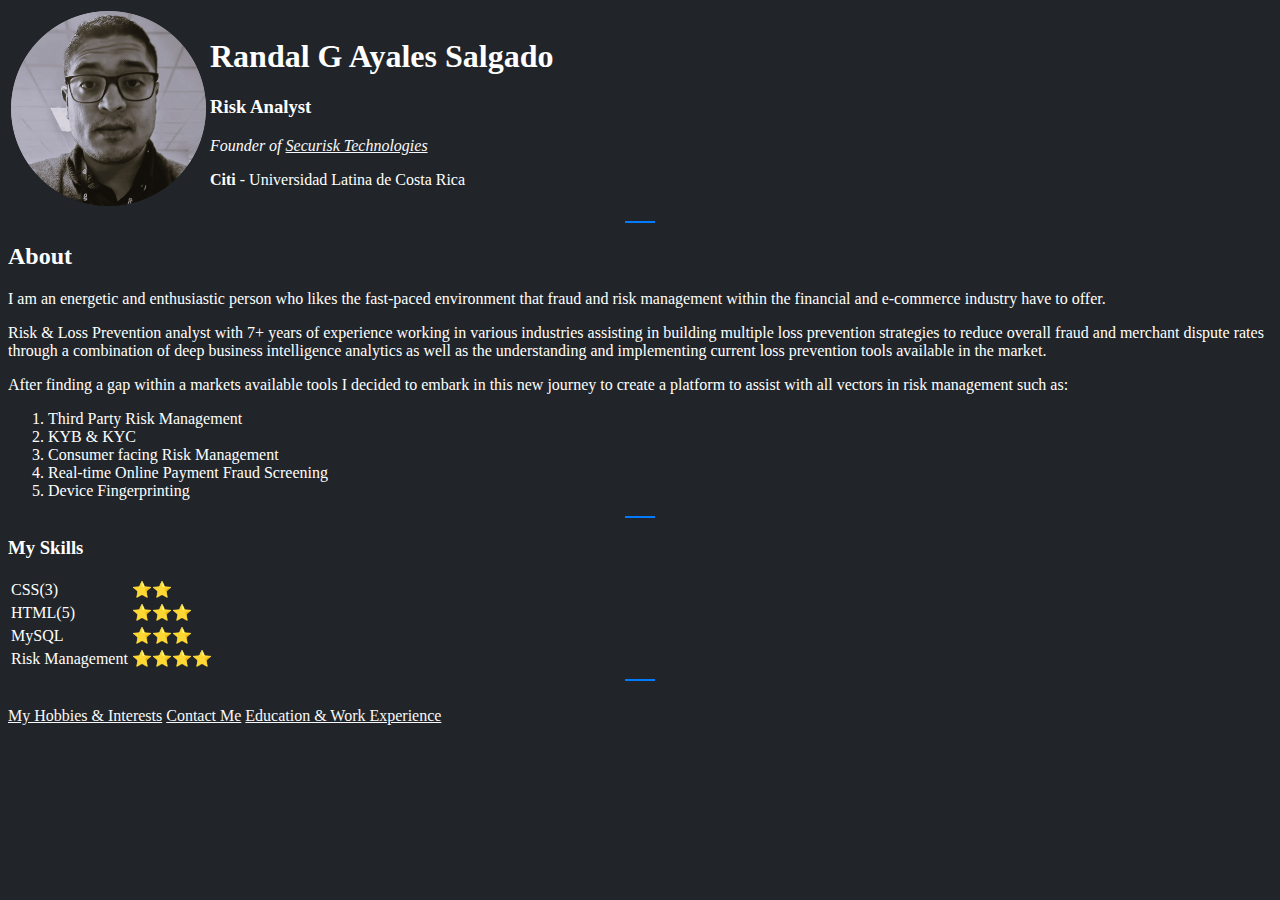
<file: index.html>
<!DOCTYPE html>
<html lang="en">
<head>
    <meta charset="UTF-8">
    <meta http-equiv="X-UA-Compatible" content="IE=edge">
    <meta name="viewport" content="width=device-width, initial-scale=1.0">
    <title>Randal G Ayales Salgado</title>
    <link rel="stylesheet" href="CSS/styles.css">

</head>
<body>
    <table>
        <td><img src="Images/CV_image2.png" alt="Randal Curriculum"></td>
        <td><h1>Randal G Ayales Salgado</h1>
        <p><h3>Risk Analyst</h3></p>
        <p><em>Founder of <a href="https://www.linkedin.com/in/randal-g-a-7516a377/">Securisk Technologies</a></em></p>
        <p><strong>Citi</strong> - Universidad Latina de Costa Rica</p>
    </table>
    <hr>
    <h2>About</h2>
    <p>I am an energetic and enthusiastic person who likes the fast-paced environment that fraud and risk management within the financial and e-commerce industry have to offer.</p>
    <p>Risk & Loss Prevention analyst with 7+ years of experience working in various industries assisting in building multiple loss prevention strategies to reduce overall 
        fraud and merchant dispute rates through a combination of deep business intelligence analytics as well as the understanding and implementing current loss prevention 
        tools available in the market.</p>

       <p>After finding a gap within a markets available tools I decided to embark in this new journey to create a platform to assist with all vectors in risk management such as:</p>

        <ol>
            <li>Third Party Risk Management</li>
            <li>KYB & KYC</li>
            <li>Consumer facing Risk Management</li>
            <li>Real-time Online Payment Fraud Screening</li>
            <li>Device Fingerprinting</li>
        </ol>
    </p>
    <hr>
    
    <h3>My Skills</h3>
    <table>
        <tr>
            <td>CSS(3)</td>
            <td>⭐⭐</td>
        </tr>
        <tr>
            <td>HTML(5)</td>
            <td>⭐⭐⭐</td>
        </tr>
        <tr>
            <td>MySQL</td>
            <td>⭐⭐⭐</td>
        </tr>
        <tr>
            <td>Risk Management</td>
            <td>⭐⭐⭐⭐</td>
        </tr>
    </table>
    <hr>
    <br>
    <a href="hobbies.html">My Hobbies & Interests</a>
    <a href="contactme.html">Contact Me</a>
    <a href="education.html">Education & Work Experience</a>

</body>
</html>
</file>
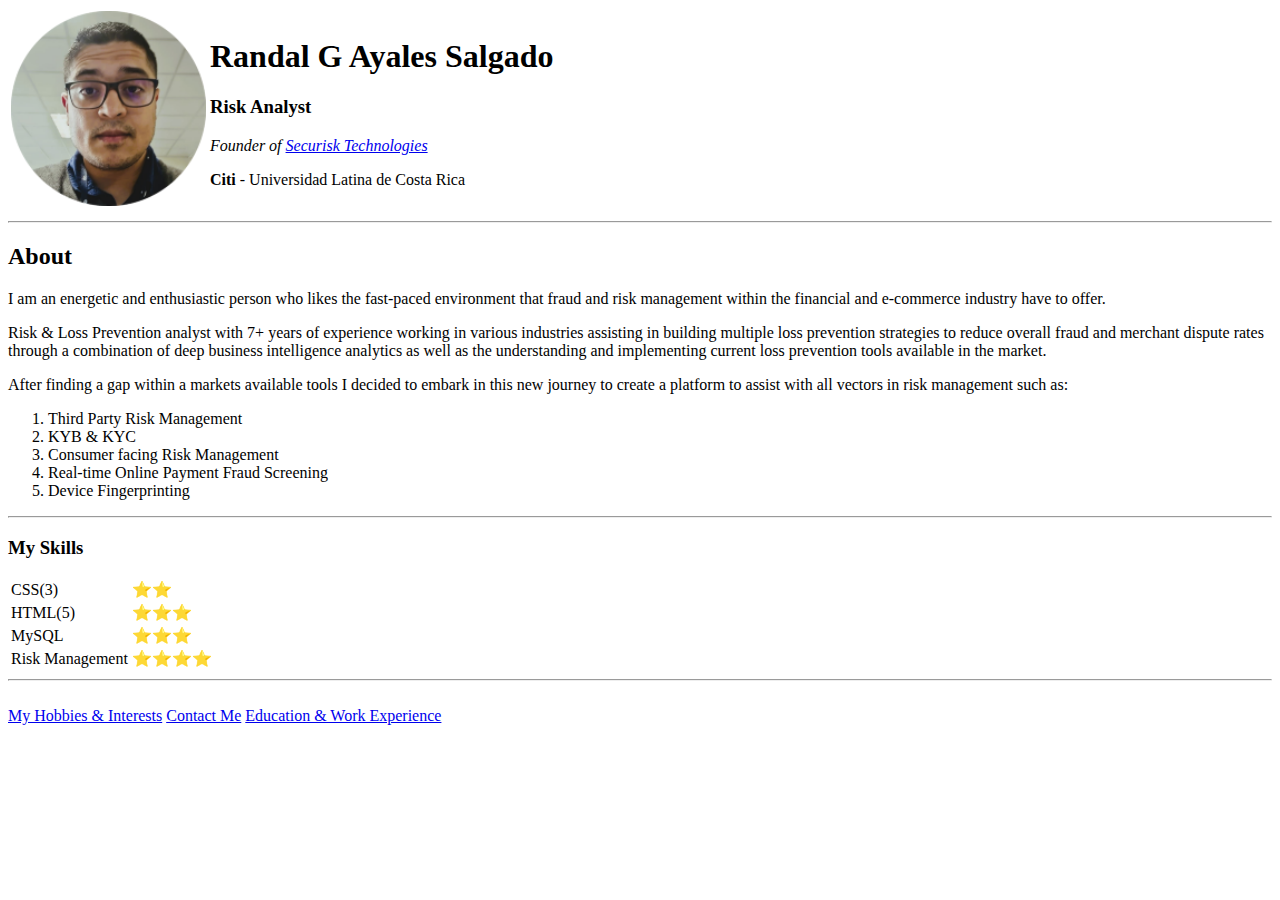
<file: Personal Site/index.html>
<!DOCTYPE html>
<html lang="en">
<head>
    <meta charset="UTF-8">
    <meta http-equiv="X-UA-Compatible" content="IE=edge">
    <meta name="viewport" content="width=device-width, initial-scale=1.0">
    <title>Randal G Ayales Salgado</title>
</head>
<body>
    <table>
        <td><img src="Images/c14642cb-740b-4334-8402-54c8691c4de0-modified (1).png" alt="Randal Curriculum"></td>
        <td><h1>Randal G Ayales Salgado</h1>
        <p><h3>Risk Analyst</h3></p>
        <p><em>Founder of <a href="https://www.linkedin.com/in/randal-g-a-7516a377/">Securisk Technologies</a></em></p>
        <p><b>Citi</b> - Universidad Latina de Costa Rica</p>
    </table>
    <hr>
    <h2>About</h2>
    <p>I am an energetic and enthusiastic person who likes the fast-paced environment that fraud and risk management within the financial and e-commerce industry have to offer.</p>
    <p>Risk & Loss Prevention analyst with 7+ years of experience working in various industries assisting in building multiple loss prevention strategies to reduce overall 
        fraud and merchant dispute rates through a combination of deep business intelligence analytics as well as the understanding and implementing current loss prevention 
        tools available in the market.</p>

       <p>After finding a gap within a markets available tools I decided to embark in this new journey to create a platform to assist with all vectors in risk management such as:</p>

        <ol>
            <li>Third Party Risk Management</li>
            <li>KYB & KYC</li>
            <li>Consumer facing Risk Management</li>
            <li>Real-time Online Payment Fraud Screening</li>
            <li>Device Fingerprinting</li>
        </ol>
    </p>
    <hr>
    
    <h3>My Skills</h3>
    <table>
        <tr>
            <td>CSS(3)</td>
            <td>⭐⭐</td>
        </tr>
        <tr>
            <td>HTML(5)</td>
            <td>⭐⭐⭐</td>
        </tr>
        <tr>
            <td>MySQL</td>
            <td>⭐⭐⭐</td>
        </tr>
        <tr>
            <td>Risk Management</td>
            <td>⭐⭐⭐⭐</td>
        </tr>
    </table>
    <hr>
    <br>
    <a href="hobbies.html">My Hobbies & Interests</a>
    <a href="contactme.html">Contact Me</a>
    <a href="education.html">Education & Work Experience</a>

</body>
</html>
</file>
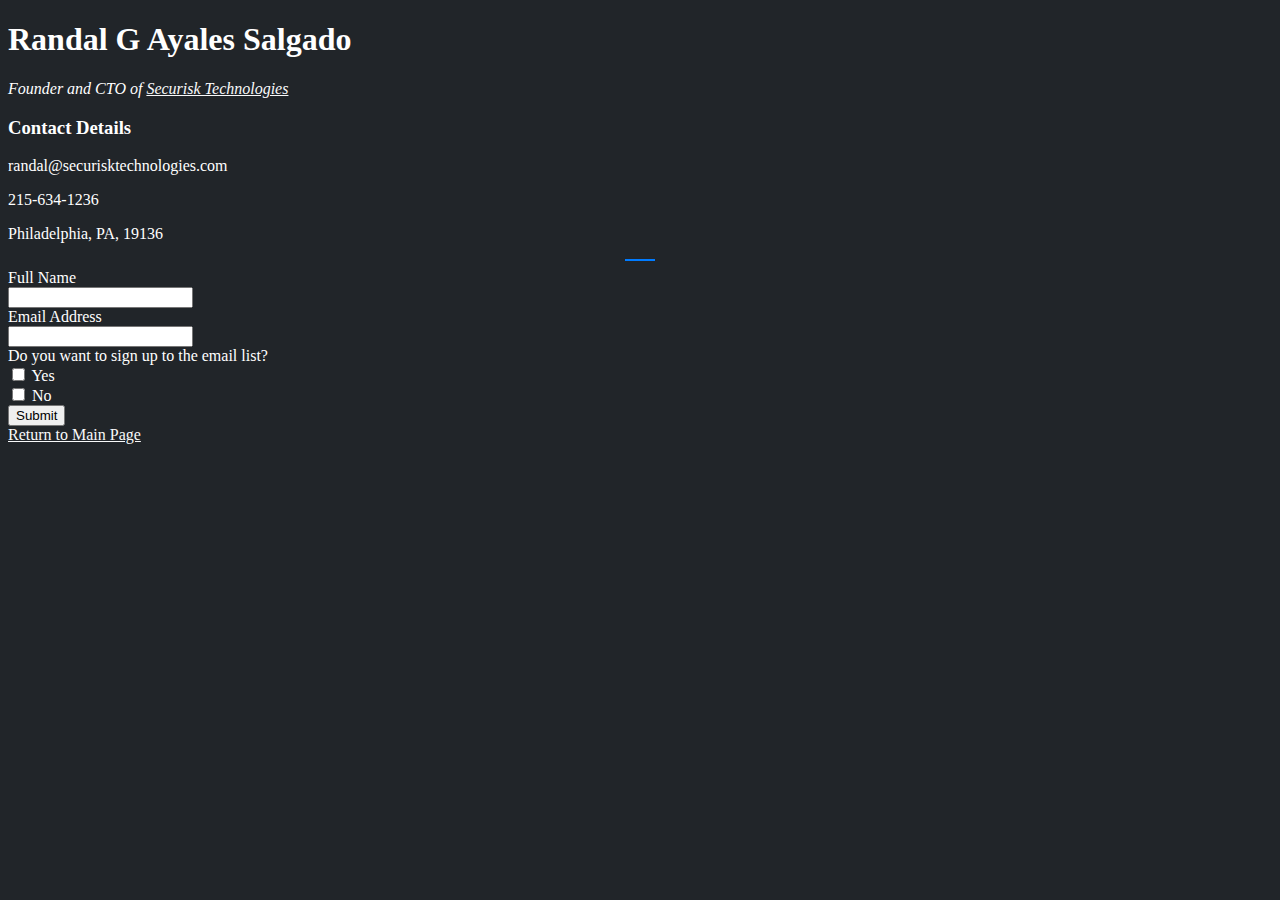
<file: contactme.html>
<!DOCTYPE html>
<html lang="en">
<head>
    <meta charset="UTF-8">
    <meta http-equiv="X-UA-Compatible" content="IE=edge">
    <meta name="viewport" content="width=device-width, initial-scale=1.0">
    <title>Contact Me</title>
    <link rel="stylesheet" href="CSS/styles.css">
</head>

<body>
    <h1>Randal G Ayales Salgado</h1>
    <p><em>Founder and CTO of <a href="https://www.linkedin.com/in/randal-g-a-7516a377/">Securisk Technologies</a></em></p>
    <h3>Contact Details</h3>
    <p>randal@securisktechnologies.com</p>
    <p>215-634-1236</p>
    <p>Philadelphia, PA, 19136</p>

    <hr>

    <form class="" action="1.index.html" method="post">
        <label for="f_name">Full Name</label><br>
        <input type="text" id="f_name" name="f_name"><br>
        <label for="e_address">Email Address</label><br>
        <input type="email" id="e_address" name="e_address"><br>
        <Label>Do you want to sign up to the email list?</Label><br>
        <input type="checkbox" name="optInOption1" id="answer1" value="Yes">
        <label for="answer1">Yes</label><br>
        <input type="checkbox" name="optInOption2" id="answer2" value="No">
        <label for="answer2">No</label><br>
        <input type="submit" value="Submit">
    </form>
    <a href="index.html">Return to Main Page</a>
</body>
</html>
</file>
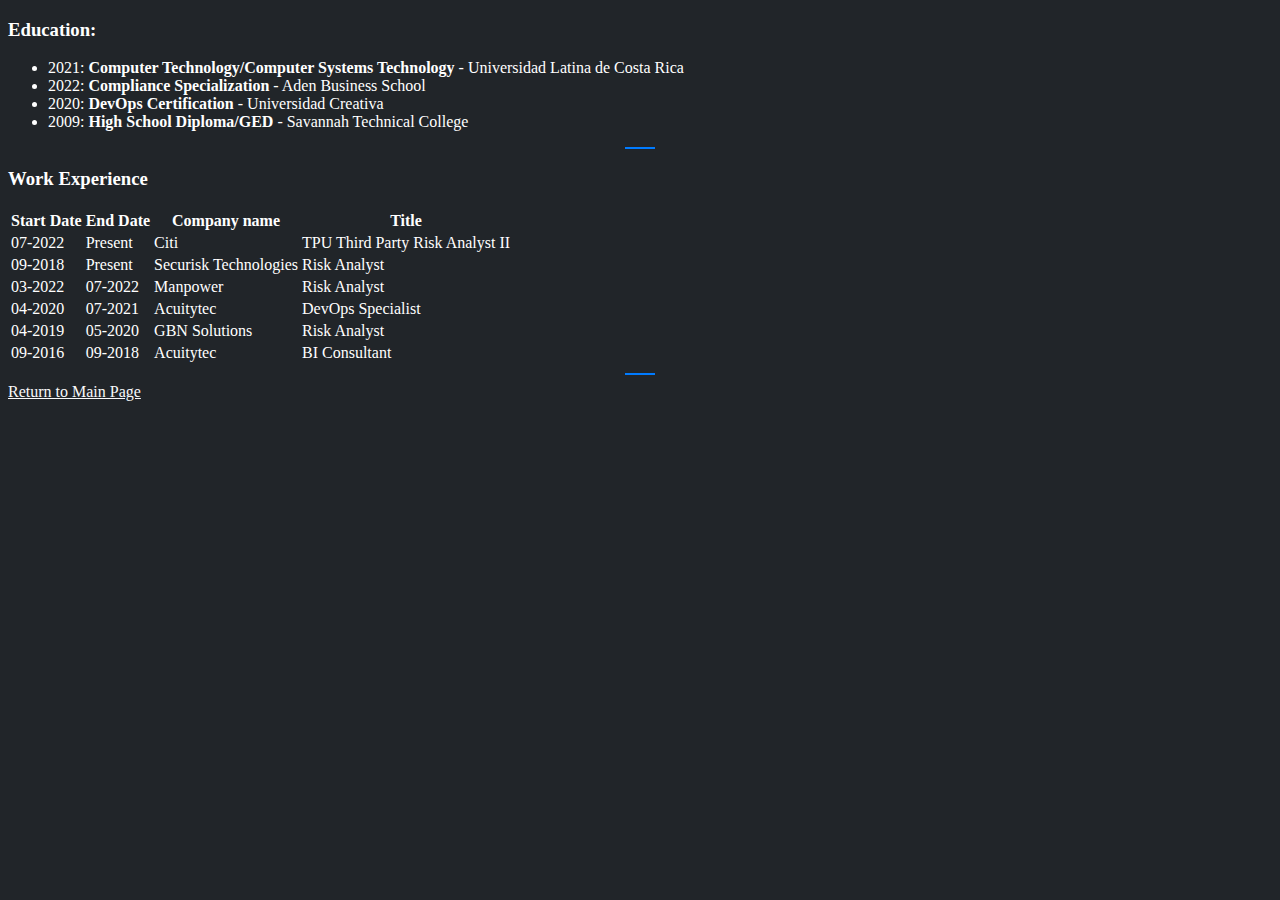
<file: education.html>
<!DOCTYPE html>
<html lang="en">
<head>
    <meta charset="UTF-8">
    <meta http-equiv="X-UA-Compatible" content="IE=edge">
    <meta name="viewport" content="width=device-width, initial-scale=1.0">
    <title>Education & Work Experience</title>
    <link rel="stylesheet" href="CSS/styles.css">

</head>
    <h3>Education:</h3>
    <ul>
        <li>2021: <strong>Computer Technology/Computer Systems Technology</strong> - Universidad Latina de Costa Rica</li>
        <li>2022: <strong>Compliance Specialization</strong> - Aden Business School</li>
        <li>2020: <strong>DevOps Certification</strong> - Universidad Creativa</li>
        <li>2009: <strong>High School Diploma/GED</strong> - Savannah Technical College</li>
    </ul>
    <hr>
    <h3>Work Experience</h3>
    <table>
        <thead>
            <tr>
                <th>Start Date</th>
                <th>End Date</th>
                <th>Company name</th>
                <th>Title</th>
            </tr>
        </thead>
        <tr>
            <td> 07-2022 </td>
            <td>Present</td>
            <td>Citi</td>
            <td>TPU Third Party Risk Analyst II</td>
        </tr>
        <tr>
            <td> 09-2018 </td>
            <td>Present</td>
            <td>Securisk Technologies</td>
            <td>Risk Analyst</td>
        </tr>
        <tr>
            <td>03-2022</td>
            <td>07-2022</td>
            <td>Manpower</td>
            <td>Risk Analyst</td>
        </tr>
        <tr>
            <td>04-2020</td>
            <td>07-2021</td>
            <td>Acuitytec</td>
            <td>DevOps Specialist</td>
        </tr>
        <tr>
            <td>04-2019</td>
            <td>05-2020</td>
            <td>GBN Solutions</td>
            <td>Risk Analyst</td>
        </tr>
        <tr>
            <td>09-2016</td>
            <td>09-2018</td>
            <td>Acuitytec</td>
            <td>BI Consultant</td>
        </tr>
    </table>
    <hr>
    <a href="index.html">Return to Main Page</a>
</body>
</html>
</file>
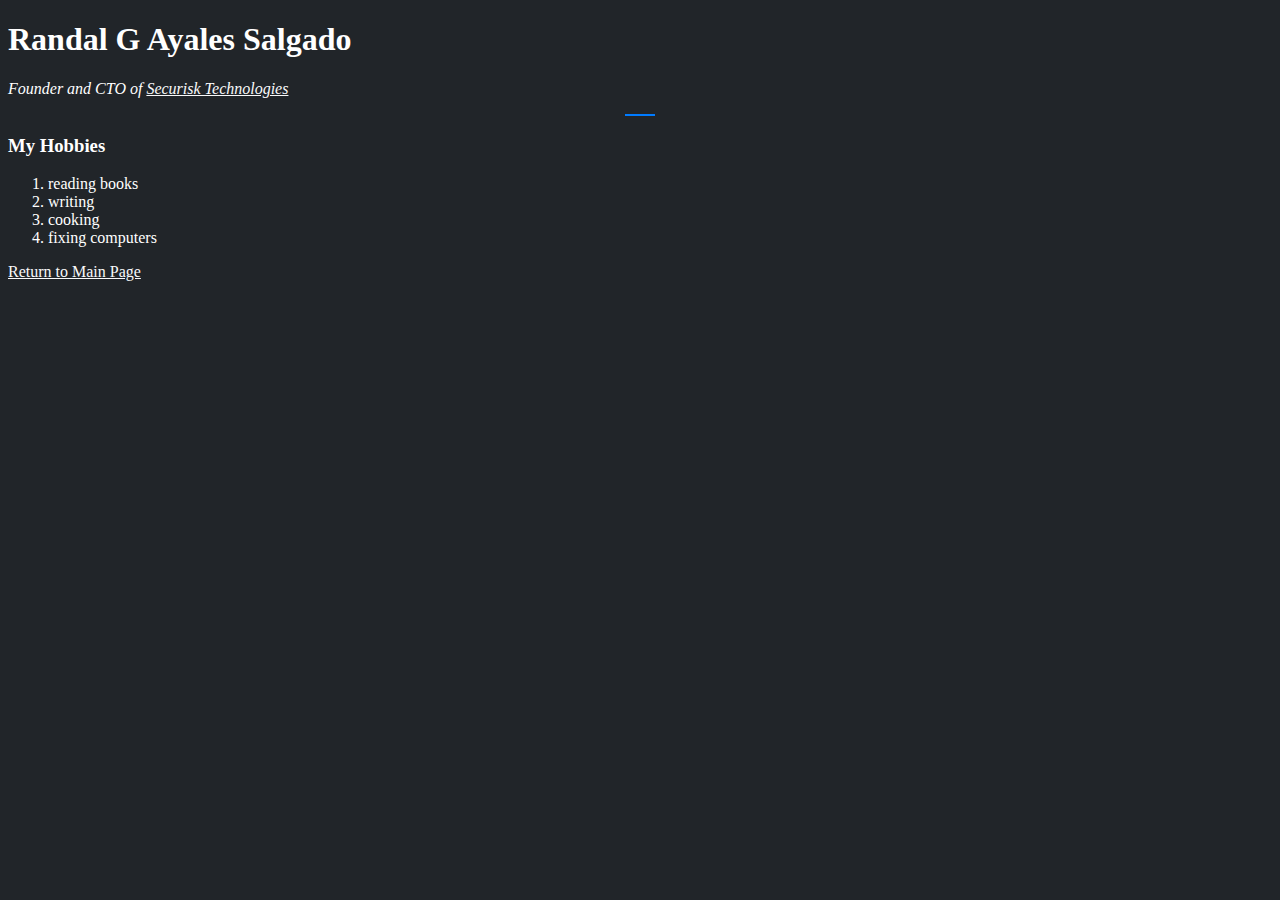
<file: hobbies.html>
<!DOCTYPE html>
<html lang="en">
<head>
    <meta charset="UTF-8">
    <meta http-equiv="X-UA-Compatible" content="IE=edge">
    <meta name="viewport" content="width=device-width, initial-scale=1.0">
    <title>My Hobbies & Interests</title>
    <link rel="stylesheet" href="CSS/styles.css">
</head>
<body>
    <h1>Randal G Ayales Salgado</h1>
    <p><em>Founder and CTO of <a href="https://www.linkedin.com/in/randal-g-a-7516a377/">Securisk Technologies</a></em></p>

    <hr>

    <h3>My Hobbies</h3>
    <ol>
        <li>reading books</li>
        <li>writing</li>
        <li>cooking</li>
        <li>fixing computers</li>
    </ol>
    <a href="index.html">Return to Main Page</a>
</body>
</html>
</file>
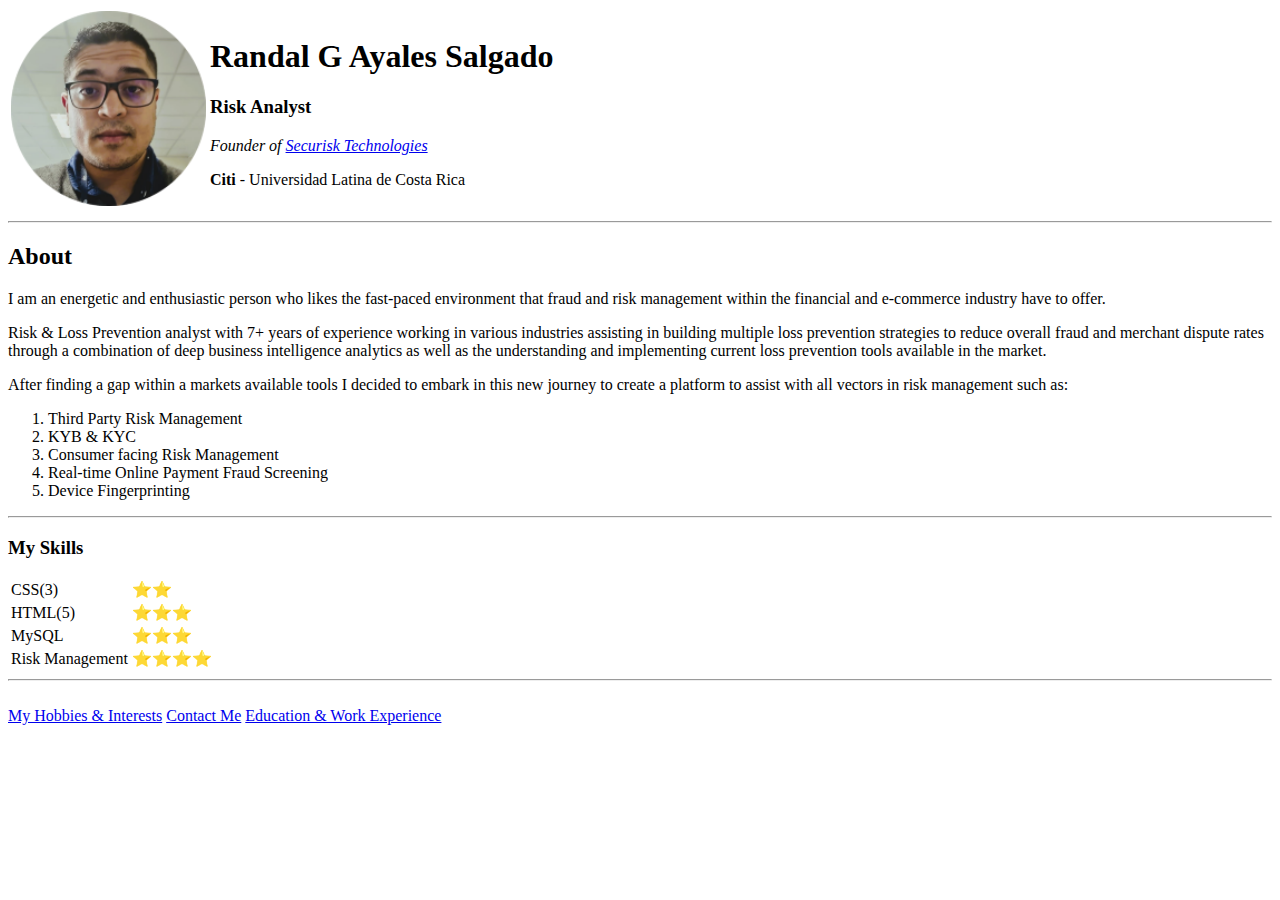
<file: Personal Site/1.index.html>
<!DOCTYPE html>
<html lang="en">
<head>
    <meta charset="UTF-8">
    <meta http-equiv="X-UA-Compatible" content="IE=edge">
    <meta name="viewport" content="width=device-width, initial-scale=1.0">
    <title>Randal G Ayales Salgado</title>
</head>
<body>
    <table>
        <td><img src="Images/c14642cb-740b-4334-8402-54c8691c4de0-modified (1).png" alt="Randal Curriculum"></td>
        <td><h1>Randal G Ayales Salgado</h1>
        <p><h3>Risk Analyst</h3></p>
        <p><em>Founder of <a href="https://www.linkedin.com/in/randal-g-a-7516a377/">Securisk Technologies</a></em></p>
        <p><b>Citi</b> - Universidad Latina de Costa Rica</p>
    </table>
    <hr>
    <h2>About</h2>
    <p>I am an energetic and enthusiastic person who likes the fast-paced environment that fraud and risk management within the financial and e-commerce industry have to offer.</p>
    <p>Risk & Loss Prevention analyst with 7+ years of experience working in various industries assisting in building multiple loss prevention strategies to reduce overall 
        fraud and merchant dispute rates through a combination of deep business intelligence analytics as well as the understanding and implementing current loss prevention 
        tools available in the market.</p>

       <p>After finding a gap within a markets available tools I decided to embark in this new journey to create a platform to assist with all vectors in risk management such as:</p>

        <ol>
            <li>Third Party Risk Management</li>
            <li>KYB & KYC</li>
            <li>Consumer facing Risk Management</li>
            <li>Real-time Online Payment Fraud Screening</li>
            <li>Device Fingerprinting</li>
        </ol>
    </p>
    <hr>
    
    <h3>My Skills</h3>
    <table>
        <tr>
            <td>CSS(3)</td>
            <td>⭐⭐</td>
        </tr>
        <tr>
            <td>HTML(5)</td>
            <td>⭐⭐⭐</td>
        </tr>
        <tr>
            <td>MySQL</td>
            <td>⭐⭐⭐</td>
        </tr>
        <tr>
            <td>Risk Management</td>
            <td>⭐⭐⭐⭐</td>
        </tr>
    </table>
    <hr>
    <br>
    <a href="2.hobbies.html">My Hobbies & Interests</a>
    <a href="3.contactme.html">Contact Me</a>
    <a href="4.education.html">Education & Work Experience</a>

</body>
</html>
</file>
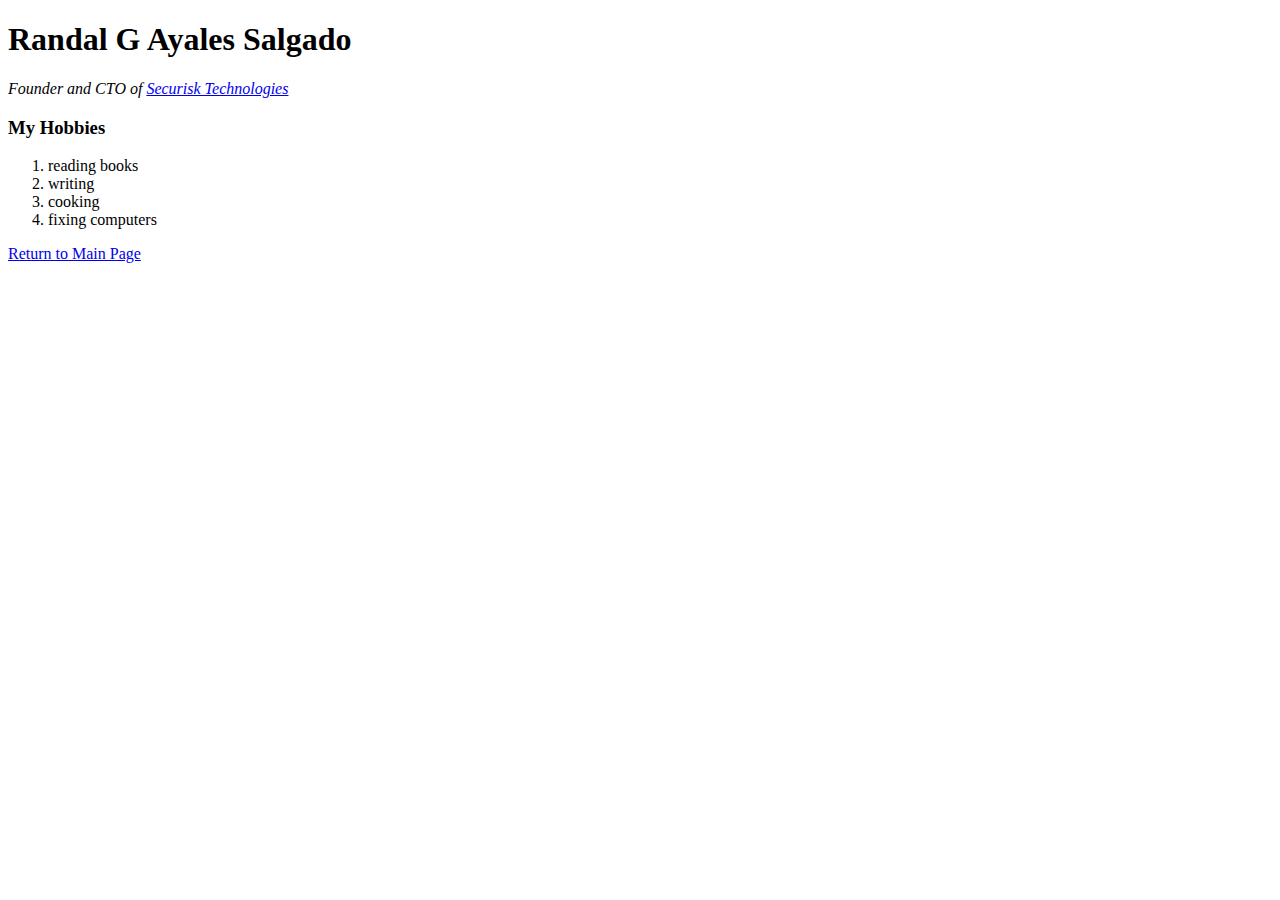
<file: Personal Site/2.hobbies.html>
<!DOCTYPE html>
<html lang="en">
<head>
    <meta charset="UTF-8">
    <meta http-equiv="X-UA-Compatible" content="IE=edge">
    <meta name="viewport" content="width=device-width, initial-scale=1.0">
    <title>My Hobbies & Interests</title>
</head>
<body>
    <h1>Randal G Ayales Salgado</h1>
    <p><em>Founder and CTO of <a href="https://www.linkedin.com/in/randal-g-a-7516a377/">Securisk Technologies</a></em></p>
    <h3>My Hobbies</h3>
    <ol>
        <li>reading books</li>
        <li>writing</li>
        <li>cooking</li>
        <li>fixing computers</li>
    </ol>
    <a href="index.html">Return to Main Page</a>
</body>
</html>
</file>
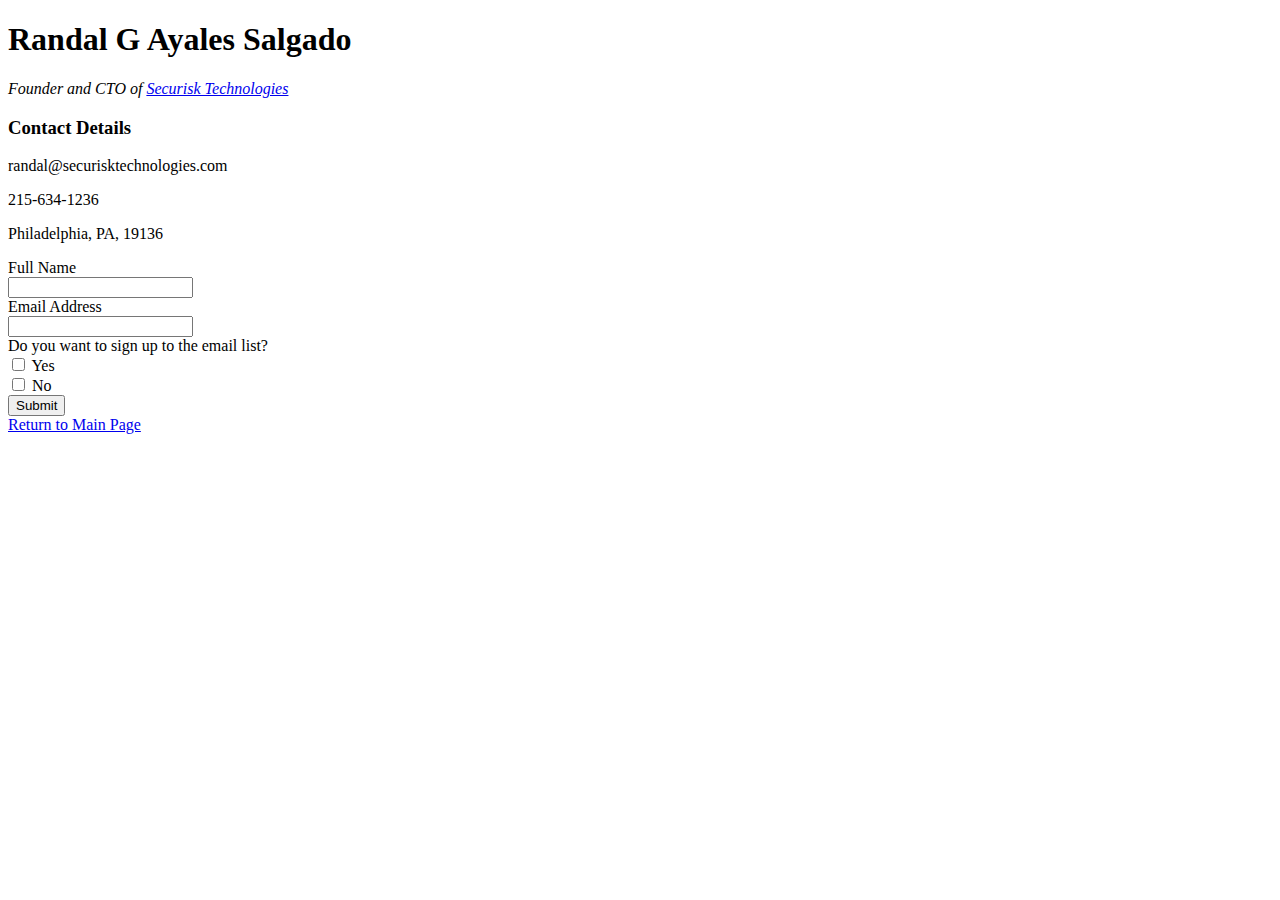
<file: Personal Site/3.contactme.html>
<!DOCTYPE html>
<html lang="en">
<head>
    <meta charset="UTF-8">
    <meta http-equiv="X-UA-Compatible" content="IE=edge">
    <meta name="viewport" content="width=device-width, initial-scale=1.0">
    <title>Contact Me</title>
</head>
<body>
    <h1>Randal G Ayales Salgado</h1>
    <p><em>Founder and CTO of <a href="https://www.linkedin.com/in/randal-g-a-7516a377/">Securisk Technologies</a></em></p>
    <h3>Contact Details</h3>
    <p>randal@securisktechnologies.com</p>
    <p>215-634-1236</p>
    <p>Philadelphia, PA, 19136</p>

    <form class="" action="1.index.html" method="post">
        <label for="f_name">Full Name</label><br>
        <input type="text" id="f_name" name="f_name"><br>
        <label for="e_address">Email Address</label><br>
        <input type="email" id="e_address" name="e_address"><br>
        <Label>Do you want to sign up to the email list?</Label><br>
        <input type="checkbox" name="optInOption1" id="answer1" value="Yes">
        <label for="answer1">Yes</label><br>
        <input type="checkbox" name="optInOption2" id="answer2" value="No">
        <label for="answer2">No</label><br>
        <input type="submit" value="Submit">
    </form>
    <a href="index.html">Return to Main Page</a>
</body>
</html>
</file>
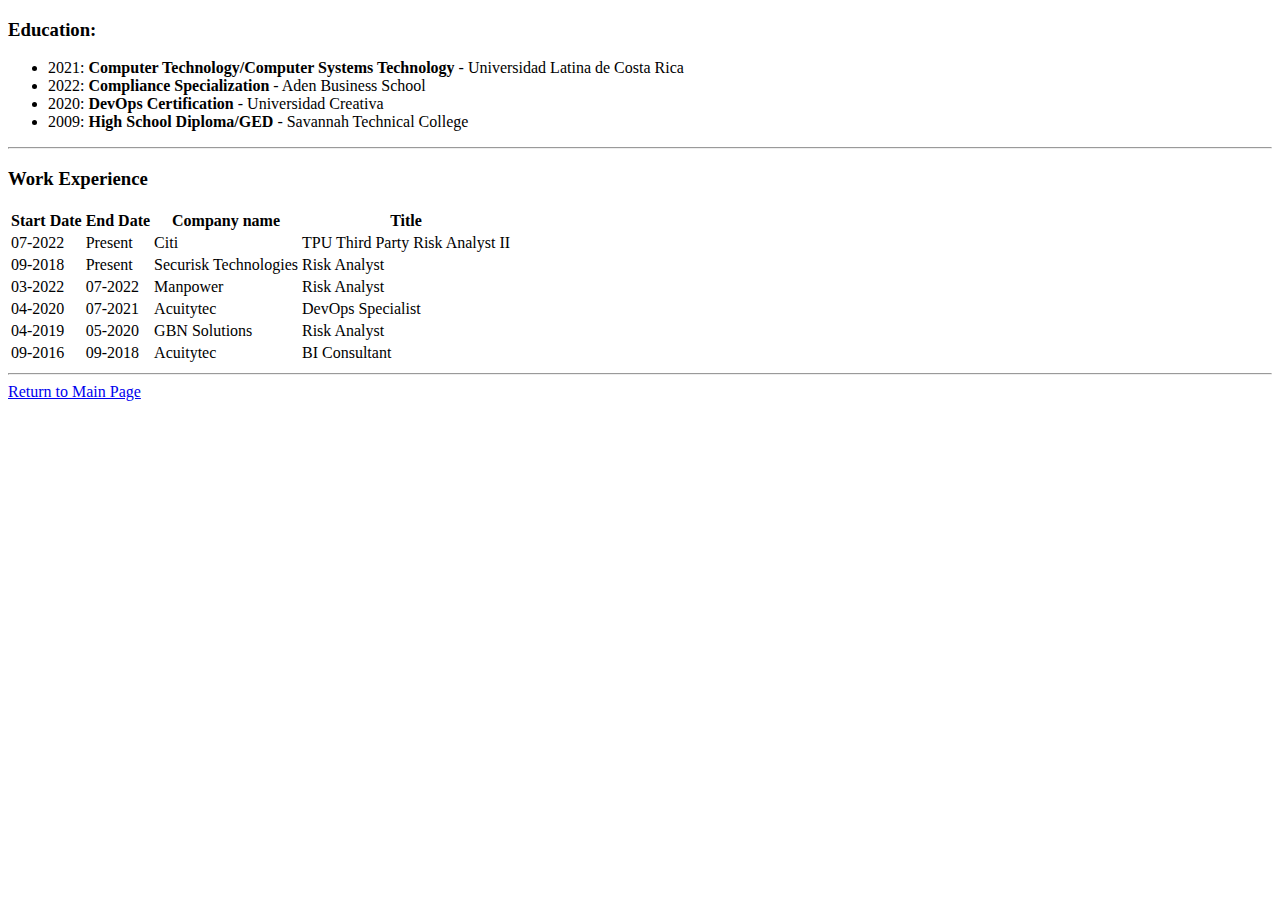
<file: Personal Site/4.education.html>
<!DOCTYPE html>
<html lang="en">
<head>
    <meta charset="UTF-8">
    <meta http-equiv="X-UA-Compatible" content="IE=edge">
    <meta name="viewport" content="width=device-width, initial-scale=1.0">
    <title>Education & Work Experience</title>
</head>
<body>
    <h3>Education:</h3>
    <ul>
        <li>2021: <strong>Computer Technology/Computer Systems Technology</strong> - Universidad Latina de Costa Rica</li>
        <li>2022: <strong>Compliance Specialization</strong> - Aden Business School</li>
        <li>2020: <strong>DevOps Certification</strong> - Universidad Creativa</li>
        <li>2009: <strong>High School Diploma/GED</strong> - Savannah Technical College</li>
    </ul>
    <hr>
    <h3>Work Experience</h3>
    <table>
        <thead>
            <tr>
                <th>Start Date</th>
                <th>End Date</th>
                <th>Company name</th>
                <th>Title</th>
            </tr>
        </thead>
        <tr>
            <td> 07-2022 </td>
            <td>Present</td>
            <td>Citi</td>
            <td>TPU Third Party Risk Analyst II</td>
        </tr>
        <tr>
            <td> 09-2018 </td>
            <td>Present</td>
            <td>Securisk Technologies</td>
            <td>Risk Analyst</td>
        </tr>
        <tr>
            <td>03-2022</td>
            <td>07-2022</td>
            <td>Manpower</td>
            <td>Risk Analyst</td>
        </tr>
        <tr>
            <td>04-2020</td>
            <td>07-2021</td>
            <td>Acuitytec</td>
            <td>DevOps Specialist</td>
        </tr>
        <tr>
            <td>04-2019</td>
            <td>05-2020</td>
            <td>GBN Solutions</td>
            <td>Risk Analyst</td>
        </tr>
        <tr>
            <td>09-2016</td>
            <td>09-2018</td>
            <td>Acuitytec</td>
            <td>BI Consultant</td>
        </tr>
    </table>
    <hr>
    <a href="index.html">Return to Main Page</a>
</body>
</html>
</file>
<file: CSS/styles.css>
/* overall website page properties */
 body {
    background-color: #212529;
    color: #fff;
 }

 hr {
     background-color: #007bff;
     border-style: none;
     height: 2px;
     width: 30px;
 }

 h1 {color: #fff;}

 h2 {color: #fff;}

 h3 {color: #fff;}

 /* Links behavior colors */

 a:link {color: #f8f9fa;} /* unvisited link */

 a:visited {color: #f8f9fa;} /* visited link */

 a:hover {color: #f8f9fa;} /* mouse over link */

 a:active {color: #f8f9fa;} /* selected link */
</file>
